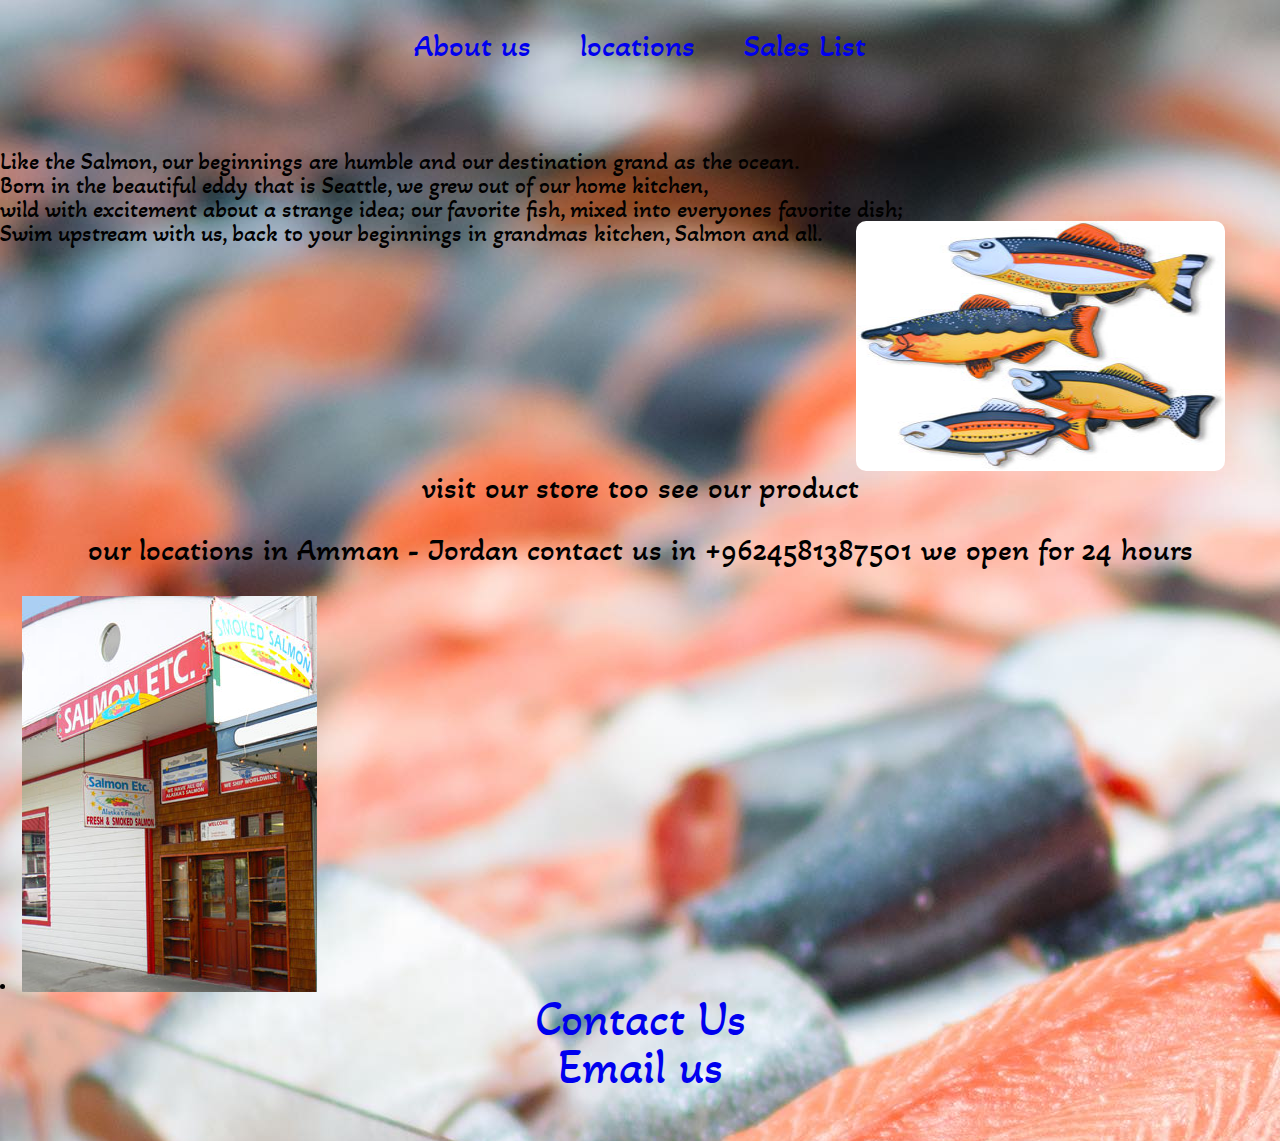
<file: index.html>
<!DOCTYPE hmtl>
<html>
<head>
	<link rel="stylesheet" href="./css/reset.css">
	<link rel="stylesheet"  href ="./css/style.css">
	<link rel="preconnect" href="https://fonts.gstatic.com">
<link href="https://fonts.googleapis.com/css2?family=Akaya+Kanadaka&display=swap" rel="stylesheet">
<style>
	body {
		background-image: url('./image/salmon-flesh.jpg');
	}
</style>
</head>
<body>
	<header>
		

		<nav>
			<ul>
				<li><a href="#about_us">About us</a></li>
                
				<li><a href="#locations">locations</a></li>
            
				<li><a href="sales.html">Sales List</a></li>
				
			</ul>
		</nav>
		
	</header>

	<main>
		<article>
			
			<p id='first'>
				Like the Salmon, our beginnings are humble and our destination grand as the ocean.<br> 
				Born in the beautiful eddy that is Seattle, we grew out of our home kitchen,<br>
				wild with excitement about a strange idea; our favorite fish, 
				 mixed into everyones favorite dish;<br>
				Swim upstream with us, back to your beginnings in grandmas kitchen, Salmon and all. 
			</p>
		
		</article>

		

		<hr class="section_divider">

		<section id="locations">
			<h2> </h2>
			<ul >
				<li id="fish">
					<img  src="./image/fish.jpg" alt="salmon ">
				</li>
				
					
			</ul>
		</section>

		<hr id="product_divider" class="section_divider">

		<section class="products">
			<h2>visit our store too see our product</h2>
			<h2>     our locations in Amman - Jordan  contact us in +9624581387501  we open for 24 hours                                      </h2>
			<li><img src="./image/salmon_store.jpg" alt="picture"></li>
		
	</section>

	

		<section id="contact">
			<div id="contact_nav"><a href="#contact">Contact Us</a></div>
			<a href="emailaddress" >Email us</a> 
		</section>
		
	</main>
</body>
</html>
</file>
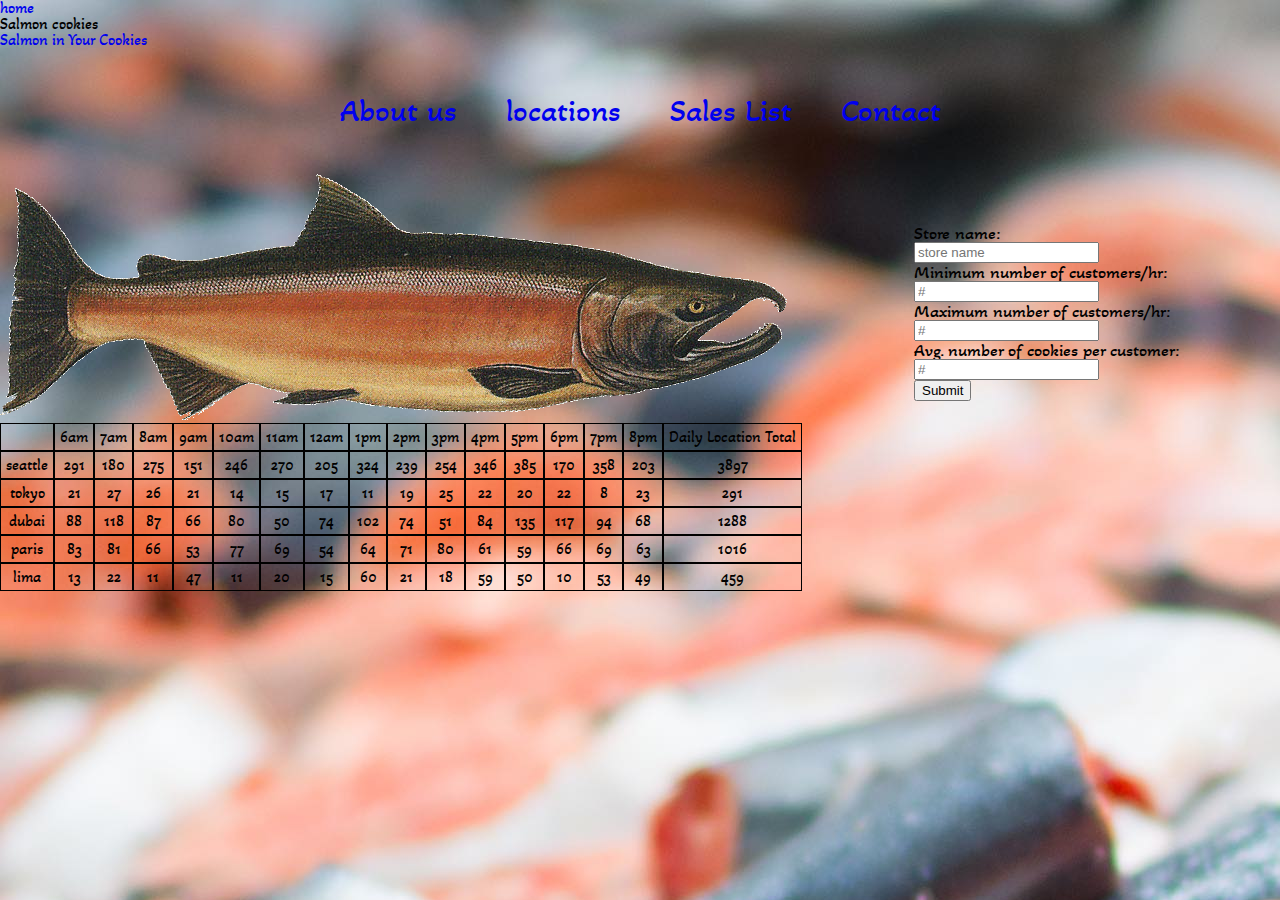
<file: sales.html>
<!DOCTYPE html>
<html >
<head>
    <head>
        <title>salamon cookies</title>
        <link rel="stylesheet" href="./css/reset.css">
        <link rel ="stylesheet" href="./css/style.css">
        <style> 
        body {
          background-image: url('./image/salmon-flesh.jpg');
        }
      </style>

<link rel="preconnect" href="https://fonts.gstatic.com">
<link href="https://fonts.googleapis.com/css2?family=Akaya+Kanadaka&display=swap" rel="stylesheet">
    
</head>
<body>
  <header>
    <a href="./index.html">home</a>
    <h1>Salmon cookies</h1>

    <h1 id = top-line><a href="index.html">Salmon in Your Cookies</a>
    </h1 >
    
    <hr class="section_divider">

    <nav>
      <ul>
        <li><a href="index.html">About us</a></li>
        <li><a href="index.html">locations</a></li>
        <li><a href="sales.html">Sales List</a></li>
        <li id="contact_nav"><a href="index.html">Contact</a></li>
      </ul>
    </nav>

    <hr class="section_divider">

    <form id="store_form">
      <fieldset>    
      <label>Store name: 
      <br>
      <input name="store_title" placeholder="store name" type="text" required></label>
      <br>
      <label>Minimum number of customers/hr: 
      <br>
      <input name="min_customers" placeholder="#" type="number" required></label>
      <br>
      <label>Maximum number of customers/hr: 
      <br>
      <input name="max_customers" placeholder="#" type="number" required></label>
      <br>
      <label>Avg. number of cookies per customer: 
      <br> 
      <input name="avg_cookies_per" placeholder="#" type="number" step="0.1" required></label>
      <br>
      <input type="submit" id="submit">
    </fieldset>
    </form>
    


   <img src="./image/salmon.png"/>
   
  </header>
   

    <section id = "city">
        
    </section>
    <script src= ./js/app.js></script>
</body>
</html>
</file>
<file: css/style.css>
body {
    
    margin: 0px;
   
    font-family: 'Akaya Kanadaka', cursive;
    color: black;
    
}

a {
    text-decoration: none;    
}

#first{
  top: 150px;
  font-size: x-large;
  position:absolute;
}


nav ul {
  text-align: center;
  margin: 0px;
  padding: 0px;
  max-width: 100%;
}

nav ul li {
  display: inline-block;
  margin: 10px 0px;
  text-align: center; 
  padding: 20px ;
  border-right: 50px ;
  color: black;
}
nav{
  color: black;
}

ul {
  width: 100%;
  font-size: xx-large;
}

article ul {
  margin: 60px ;
  padding: 30px 0px; 
 color: black;
  
  border-radius: 15px;
}



article ul li img {
  width: 350px;
  height: 225px;
  float: left;
  margin: 40px 55px;

  border-radius: 10px;
}

.section_divider {
  border: 0; 
  height: 1px; 
  width: 80%;
}

#about_us {
  margin: 40px 0px;
}

.left_col {
  display: inline-block;
  margin: 10px 50px;
  width: 45%;
}

.left_col h2 {
  margin: 5px 0px;
}

.right_col {
  display: inline-block;
  width: 45%;
  margin: 10px 20px;
  float: right;
}



section h2 {
  text-align: center;
  font-size: 2em;
  margin: 30px 0px 30px 0px;
}

section ul li {
  list-style-type: none;
}

section ul li img {
  width: 369px;
  height: 250px;
  float: left;
  margin: 40px 55px 20px 55px;
  
  border-radius: 10px;
}



#handler_img_cap {
  margin-left: 110px;
}

#in_cookies_cap {
  margin-left: 160px;
}

#contact {
  color: black;
  font-size: 3em;
  text-align: center;
  margin: 0px 0px 50px 0px;
}




table {
  font-size: 1em;
  width: 400px;
 
  
}

#store_name {
  margin: 10px 20px 40px 20px;
}

#table-title {
  text-align: center;

}

table, th, td {
   border:  solid 1px black;
   
  
}

td, th, tr {
  border: solid 1 px;
  padding: 5px 5px;
  text-align: center;
}


#store_form{
  float: right;
  top: 50px;
  right: 100px;
  position: relative;
font-size: large;
}

#fish{
  position: relative;
  float:right;
  top:50px;
}

#first{
  top: 150px;
}
</file>
